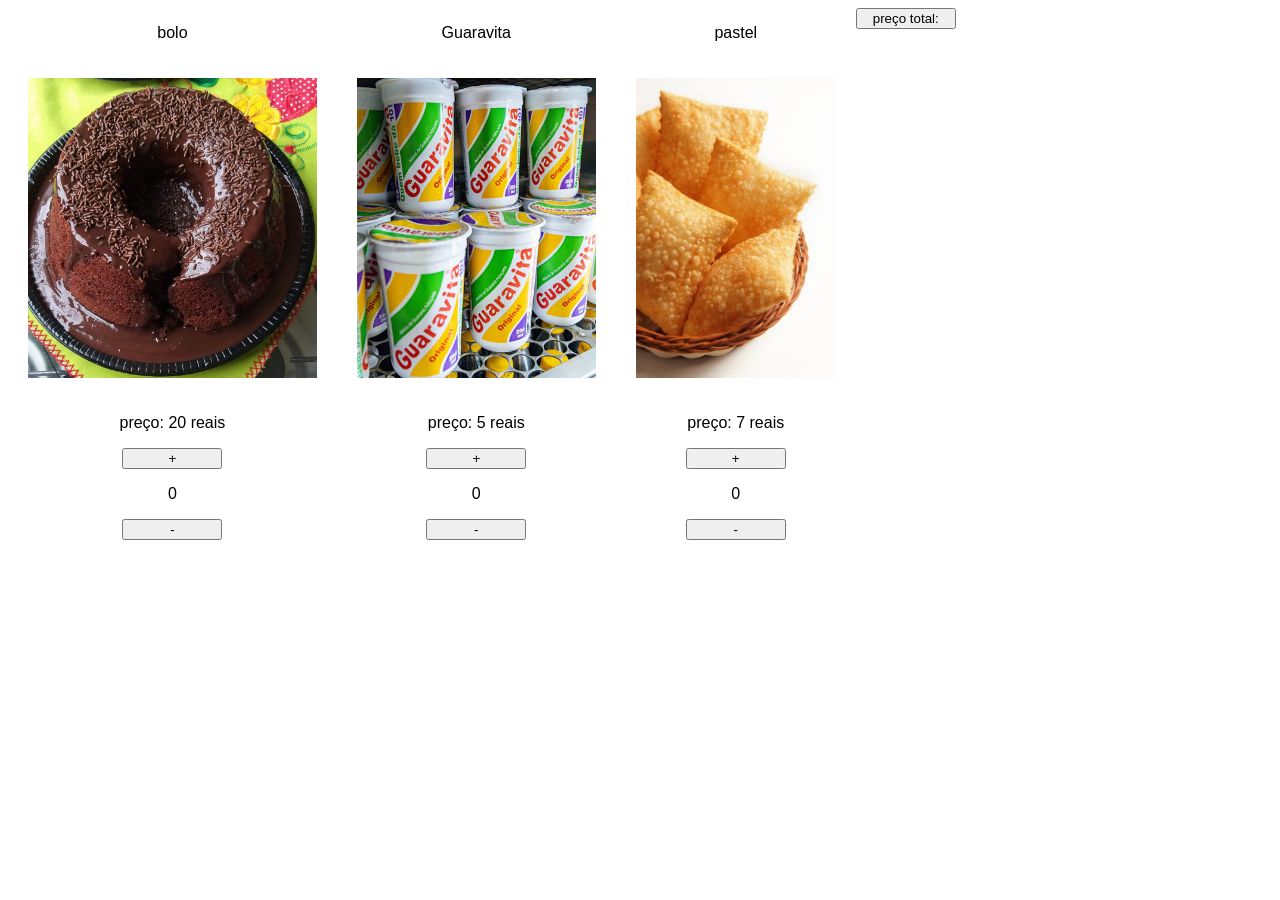
<file: Checkpoint01/index.html>
<!DOCTYPE html>
<html lang="pt-br">
<head>
    <meta charset="UTF-8">
    <meta name="viewport" content="width=device-width, initial-scale=1.0">
    <title>Document</title>
    <link rel="stylesheet" href="styles.css">
    <script src="scripts.js"></script>
</head>
<body>
    <main>
        <div>
            <p>bolo</p>
            <img src="bolodechocolatereceitaf.jpg" alt="bolo">
            <p>preço: 20 reais</p>
            <button onclick="aumentarC()">+</button>
            <p id="contadorC">0</p>
            <button onclick="diminuirC()">-</button>
        </div>
        <div>
            <p>Guaravita</p>
            <img src="images.jpg" alt="guaravita">
            <p>preço: 5 reais</p>
            <button onclick="aumentarG()">+</button>
            <p id="contadorG">0</p>
            <button onclick="diminuirG()">-</button>
        </div>
        <div>
            <p>pastel</p>
            <img src="images (1).jpg" alt="pastel">
            <p>preço: 7 reais</p>
            <button onclick="aumentarP()">+</button>
            <p id="contadorP">0</p>
            <button onclick="diminuirP()">-</button>
        </div>
        <div>
            <button onclick="finalF()">preço total:</button>
            <p id="final"></p>
        </div>
    </main>
</body>
</html>
</file>
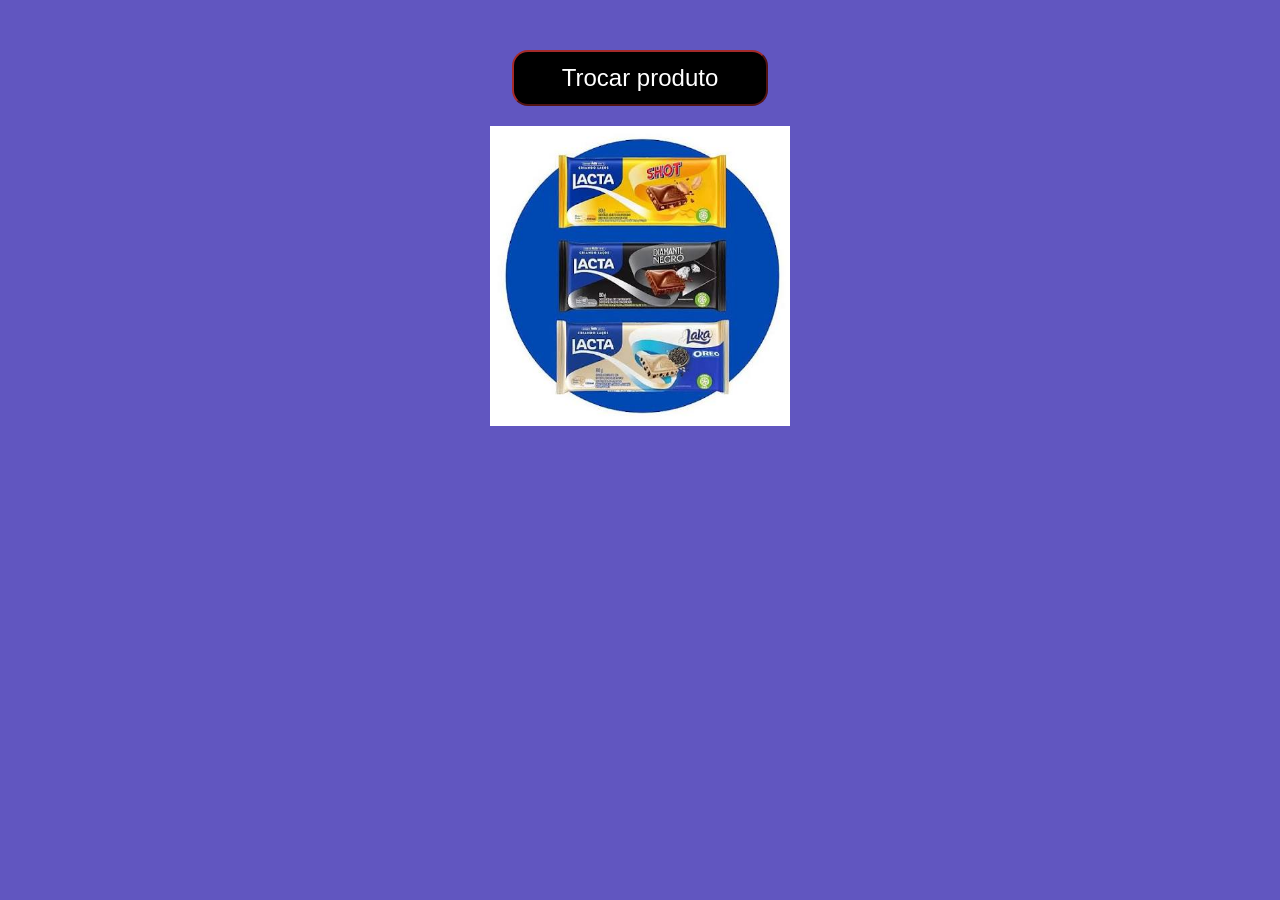
<file: Checkpoint03/index.html>
<!DOCTYPE html>
<html lang="pt-br">

<head>
    <meta charset="UTF-8">
    <meta name="viewport" content="width=device-width, initial-scale=1.0">
    <title>Document</title>
    <link rel="stylesheet" href="styles.css">
    <script src="script.js"></script>
</head>
<body>
        <div>
            <button onclick="changeImage()">Trocar produto</button>
            <img src="chocolate.jpg" alt="chocolate" id="myImage">
        </div>
</body>
</html>
</file>
<file: Checkpoint01/styles.css>
img {
    max-width: 300px;
    max-height: 300px;
    display: block;
    height: auto;
    margin: 20px ;
}

div{
    display: flex;
    flex-direction: column;
    align-items: center;
    font-family: Arial, Helvetica, sans-serif;
}

button{
    width: 100px;
}

main{
    display: flex;
}
</file>
<file: Checkpoint03/styles.css>
body {
    font-family: Arial, Helvetica, sans-serif;
    text-align: center;
    margin-top: 50px;
    background-color: rgb(97, 86, 192);
    color: white;
    font-weight: 800;
}

img {
    max-width: 300px;
    display: block;
    height: auto;
    margin: 20px auto;
}

button {
    font-family: Arial, Helvetica, sans-serif;
    font-size: x-large;
    padding: 12px 48px;
    text-align: center;
    color: white;
    background-color: black;
    border-radius: 16px;
    border-color: brown;
}
</file>
